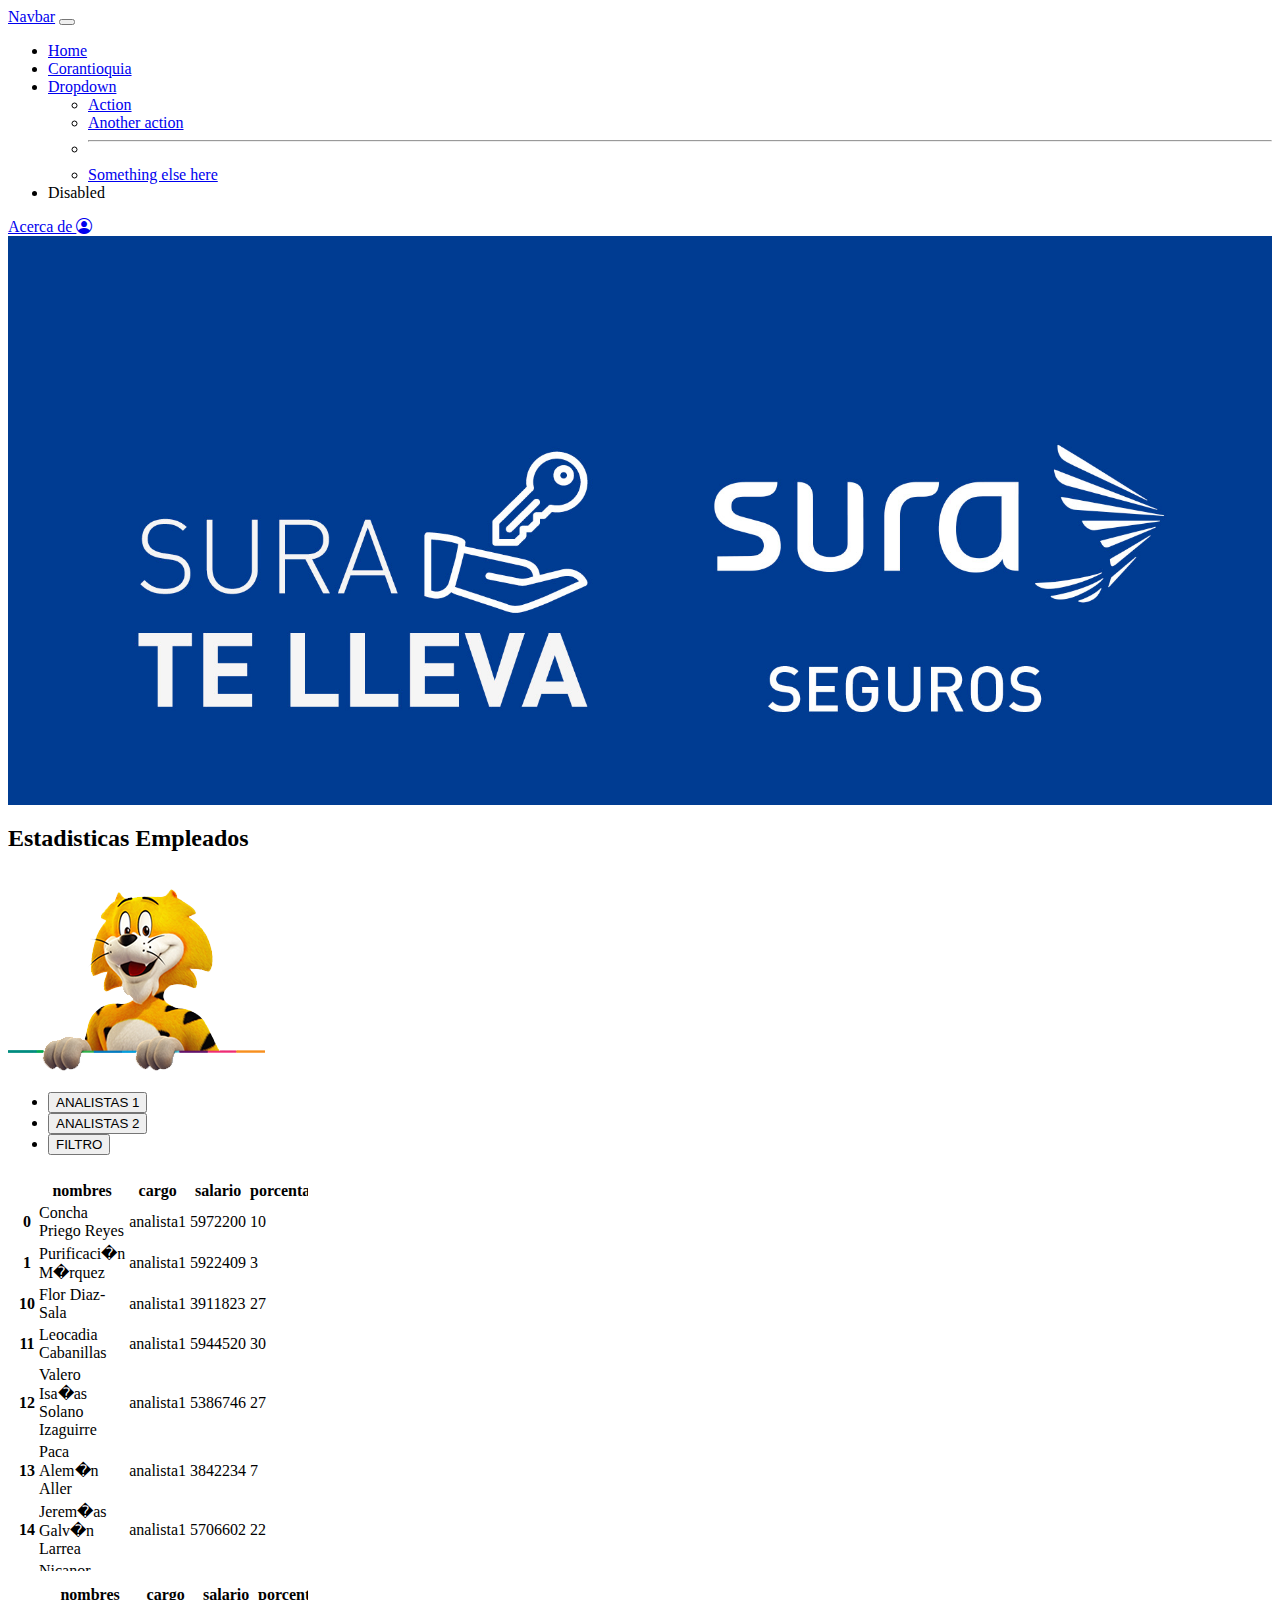
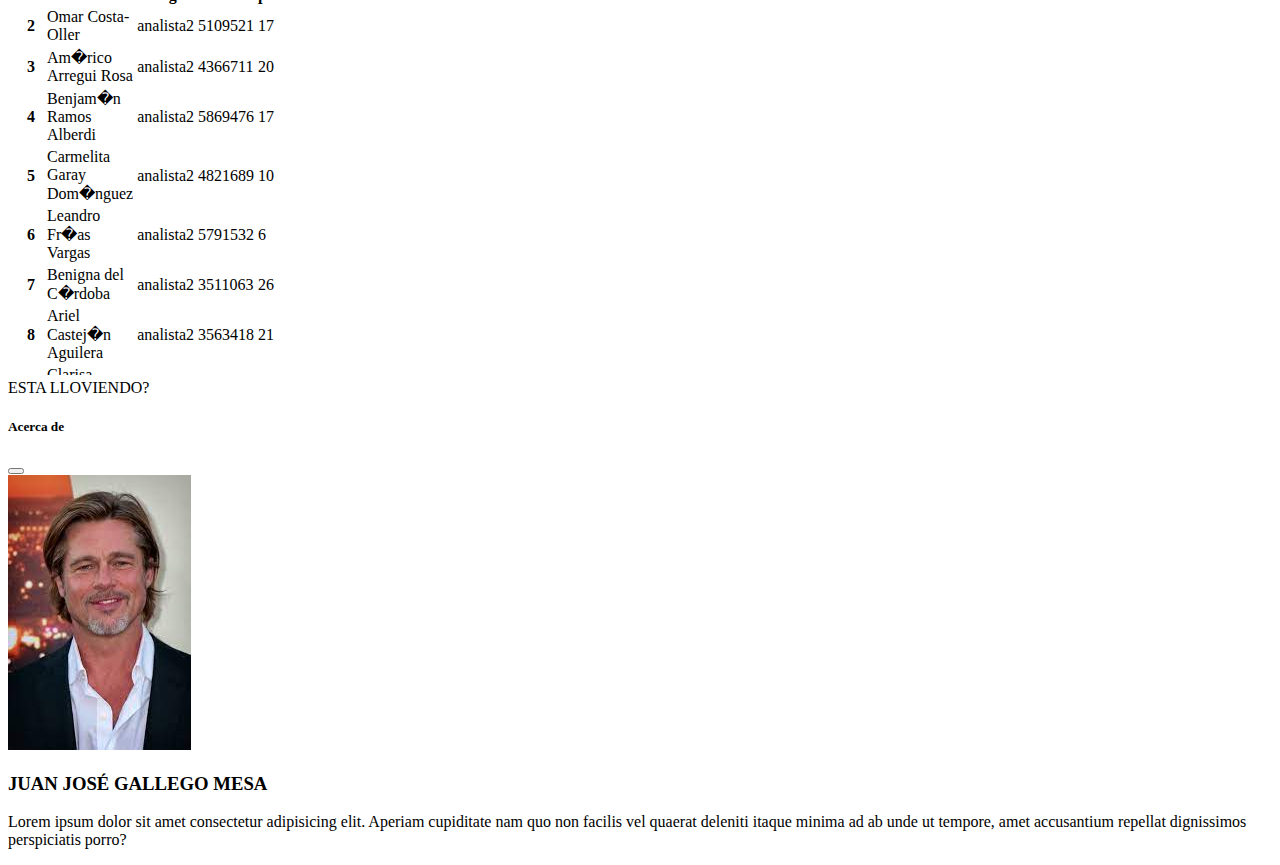
<file: index.html>
<!DOCTYPE html>
<html lang="en">
<head>
    <meta charset="UTF-8">
    <meta http-equiv="X-UA-Compatible" content="IE=edge">
    <meta name="viewport" content="width=device-width, initial-scale=1.0">
    <title>Document</title>
    <!-- CSS only -->
    <link href="https://cdn.jsdelivr.net/npm/bootstrap@5.2.1/dist/css/bootstrap.min.css" rel="stylesheet" integrity="sha384-iYQeCzEYFbKjA/T2uDLTpkwGzCiq6soy8tYaI1GyVh/UjpbCx/TYkiZhlZB6+fzT" crossorigin="anonymous">
    <link
    rel="stylesheet"
    href="https://cdnjs.cloudflare.com/ajax/libs/animate.css/4.1.1/animate.min.css"/>
    <link rel="stylesheet" href="./estilos.css">
    <link rel="stylesheet" href="https://cdn.jsdelivr.net/npm/bootstrap-icons@1.9.1/font/bootstrap-icons.css">
</head>
<body>
    
    <header>
        <nav class="navbar navbar-expand-lg bg-dark navbar-dark animate__animated animate__backInLeft">
            <div class="container-fluid">
              <a class="navbar-brand" href="#">Navbar</a>
              <button class="navbar-toggler" type="button" data-bs-toggle="collapse" data-bs-target="#navbarSupportedContent" aria-controls="navbarSupportedContent" aria-expanded="false" aria-label="Toggle navigation">
                <span class="navbar-toggler-icon"></span>
              </button>
              <div class="collapse navbar-collapse" id="navbarSupportedContent">
                <ul class="navbar-nav me-auto mb-2 mb-lg-0">
                  <li class="nav-item">
                    <a class="nav-link active" aria-current="page" href="#">Home</a>
                  </li>
                  <li class="nav-item">
                    <a class="nav-link" href="./corantioquia.html">Corantioquia</a>
                  </li>
                  <li class="nav-item dropdown">
                    <a class="nav-link dropdown-toggle" href="#" role="button" data-bs-toggle="dropdown" aria-expanded="false">
                      Dropdown
                    </a>
                    <ul class="dropdown-menu">
                      <li><a class="dropdown-item" href="#">Action</a></li>
                      <li><a class="dropdown-item" href="#">Another action</a></li>
                      <li><hr class="dropdown-divider"></li>
                      <li><a class="dropdown-item" href="#">Something else here</a></li>
                    </ul>
                  </li>
                  <li class="nav-item">
                    <a class="nav-link disabled">Disabled</a>
                  </li>
                </ul>
                <a class="btn btn-primary" data-bs-toggle="offcanvas" href="#offcanvasExample" role="button" aria-controls="offcanvasExample">
                    Acerca de
                    <i class="bi bi-person-circle"></i>
                  </a>
              </div>
            </div>
          </nav>
    </header>
    <main>
        <section class="fondo">

        </section>
        <section>
            <div class="container">
                <div class="row">
                    <div class="col-12 col-md-4 text-center">
                        <h2>Estadisticas Empleados</h2>
                        <img src="./img/tigre.png" alt="" class="img-fluid w-100">
                    </div>
                    <div class="col-12 col-md-8">
                        <ul class="nav nav-tabs" id="myTab" role="tablist">
                            <li class="nav-item" role="presentation">
                              <button class="nav-link active" id="home-tab" data-bs-toggle="tab" data-bs-target="#home-tab-pane" type="button" role="tab" aria-controls="home-tab-pane" aria-selected="true">ANALISTAS 1</button>
                            </li>
                            <li class="nav-item" role="presentation">
                              <button class="nav-link" id="profile-tab" data-bs-toggle="tab" data-bs-target="#profile-tab-pane" type="button" role="tab" aria-controls="profile-tab-pane" aria-selected="false">ANALISTAS 2</button>
                            </li>
                            <li class="nav-item" role="presentation">
                              <button class="nav-link" id="contact-tab" data-bs-toggle="tab" data-bs-target="#contact-tab-pane" type="button" role="tab" aria-controls="contact-tab-pane" aria-selected="false">FILTRO</button>
                            </li>
                            
                        </ul>
                        <div class="tab-content" id="myTabContent">
                            <div class="tab-pane fade show active" id="home-tab-pane" role="tabpanel" aria-labelledby="home-tab" tabindex="0">
                              <iframe src="./datosanalistas1.html" frameborder="0" class="w-100 mt-5" height="400"></iframe>
                            </div>
                            <div class="tab-pane fade" id="profile-tab-pane" role="tabpanel" aria-labelledby="profile-tab" tabindex="0">
                              <iframe src="./datosanalistas2.html" frameborder="0" class="w-100 mt-5" height="400"></iframe>
                            </div>
                            <div class="tab-pane fade" id="contact-tab-pane" role="tabpanel" aria-labelledby="contact-tab" tabindex="0">ESTA LLOVIENDO?</div>
                            
                          </div>
                    </div>
                </div>
            </div>
        </section>
        <section>
            <div class="offcanvas offcanvas-start" tabindex="-1" id="offcanvasExample" aria-labelledby="offcanvasExampleLabel">
                <div class="offcanvas-header">
                  <h5 class="offcanvas-title" id="offcanvasExampleLabel">Acerca de</h5>
                  <button type="button" class="btn-close" data-bs-dismiss="offcanvas" aria-label="Close"></button>
                </div>
                <div class="offcanvas-body">
                    
                    <div class="container">
                        <div class="row justify-content-center">
                            <div class="col-6">
                                <img src="./img/perfil.jpg" alt="foto" class="mx-auto">
                                <h3>JUAN JOSÉ GALLEGO MESA</h3>
                                <p>Lorem ipsum dolor sit amet consectetur adipisicing elit. Aperiam cupiditate nam quo non facilis vel quaerat deleniti itaque minima ad ab unde ut tempore, amet accusantium repellat dignissimos perspiciatis porro?</p>
                            </div>
                        </div>
                    </div>
                  
                </div>
              </div>
        </section>
    </main>
    

    <!-- JavaScript Bundle with Popper -->
    <script src="https://cdn.jsdelivr.net/npm/bootstrap@5.2.1/dist/js/bootstrap.bundle.min.js" integrity="sha384-u1OknCvxWvY5kfmNBILK2hRnQC3Pr17a+RTT6rIHI7NnikvbZlHgTPOOmMi466C8" crossorigin="anonymous"></script>  
</body>
</html>
</file>
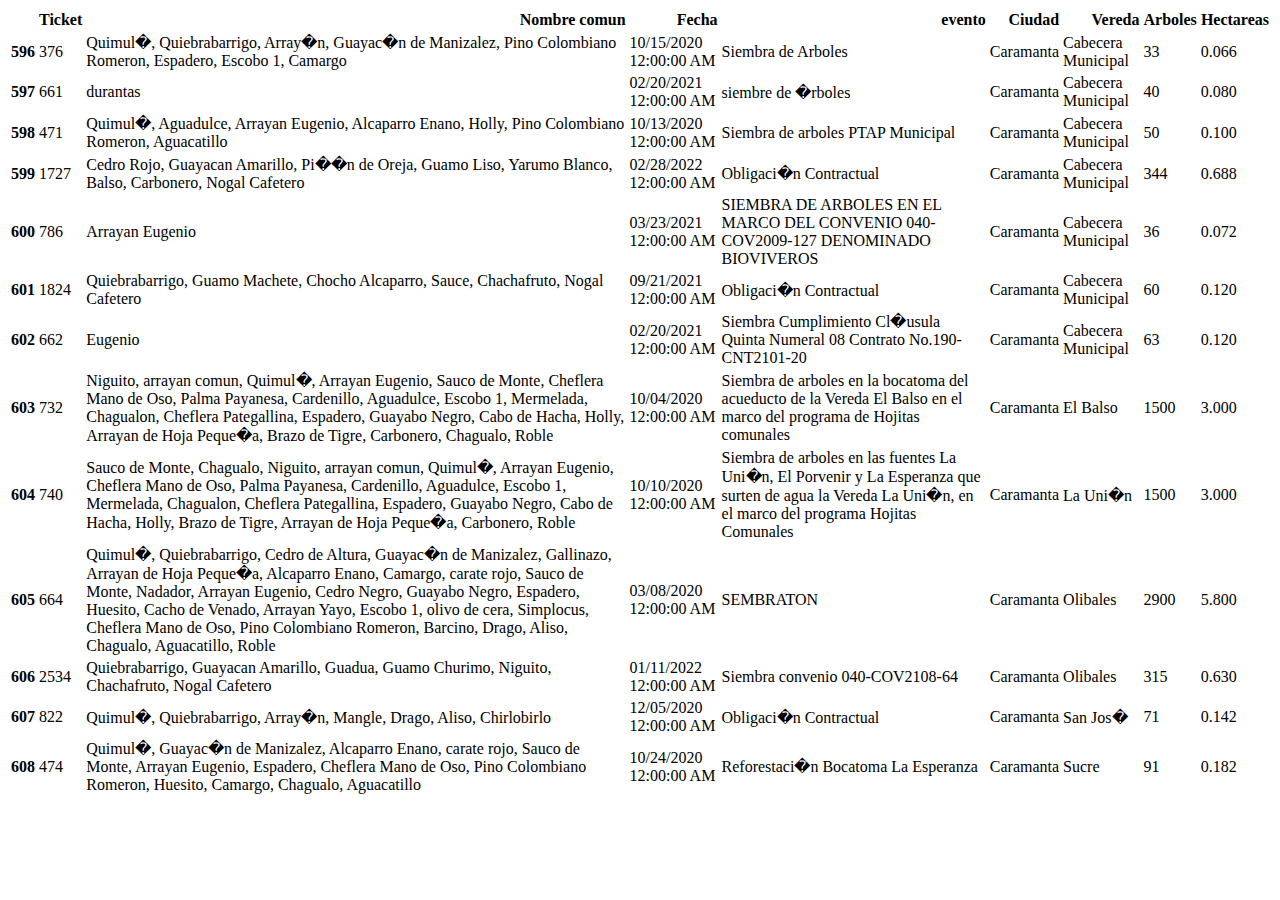
<file: Caramanta.html>
<!DOCTYPE html>
<html lang="en">
<head>
  <meta charset="UTF-8">
  <meta http-equiv="X-UA-Compatible" content="IE=edge">
  <meta name="viewport" content="width=device-width, initial-scale=1.0">
  <title>Document</title>
  <link href="https://cdn.jsdelivr.net/npm/bootstrap@5.2.1/dist/css/bootstrap.min.css" rel="stylesheet" integrity="sha384-iYQeCzEYFbKjA/T2uDLTpkwGzCiq6soy8tYaI1GyVh/UjpbCx/TYkiZhlZB6+fzT" crossorigin="anonymous">
</head>
<body>
  <table class="table table-striped">
    <thead>
      <tr style="text-align: right;">
        <th></th>
        <th>Ticket</th>
        <th>Nombre comun</th>
        <th>Fecha</th>
        <th>evento</th>
        <th>Ciudad</th>
        <th>Vereda</th>
        <th>Arboles</th>
        <th>Hectareas</th>
      </tr>
    </thead>
    <tbody>
      <tr>
        <th>596</th>
        <td>376</td>
        <td>Quimul�, Quiebrabarrigo, Array�n, Guayac�n de Manizalez, Pino Colombiano Romeron, Espadero, Escobo 1, Camargo</td>
        <td>10/15/2020 12:00:00 AM</td>
        <td>Siembra de Arboles</td>
        <td>Caramanta</td>
        <td>Cabecera Municipal</td>
        <td>33</td>
        <td>0.066</td>
      </tr>
      <tr>
        <th>597</th>
        <td>661</td>
        <td>durantas</td>
        <td>02/20/2021 12:00:00 AM</td>
        <td>siembre de �rboles</td>
        <td>Caramanta</td>
        <td>Cabecera Municipal</td>
        <td>40</td>
        <td>0.080</td>
      </tr>
      <tr>
        <th>598</th>
        <td>471</td>
        <td>Quimul�, Aguadulce, Arrayan Eugenio, Alcaparro Enano, Holly, Pino Colombiano Romeron, Aguacatillo</td>
        <td>10/13/2020 12:00:00 AM</td>
        <td>Siembra de arboles PTAP Municipal</td>
        <td>Caramanta</td>
        <td>Cabecera Municipal</td>
        <td>50</td>
        <td>0.100</td>
      </tr>
      <tr>
        <th>599</th>
        <td>1727</td>
        <td>Cedro Rojo, Guayacan Amarillo, Pi��n de Oreja, Guamo Liso, Yarumo Blanco, Balso, Carbonero, Nogal Cafetero</td>
        <td>02/28/2022 12:00:00 AM</td>
        <td>Obligaci�n Contractual</td>
        <td>Caramanta</td>
        <td>Cabecera Municipal</td>
        <td>344</td>
        <td>0.688</td>
      </tr>
      <tr>
        <th>600</th>
        <td>786</td>
        <td>Arrayan Eugenio</td>
        <td>03/23/2021 12:00:00 AM</td>
        <td>SIEMBRA DE ARBOLES EN EL MARCO DEL CONVENIO 040-COV2009-127 DENOMINADO BIOVIVEROS</td>
        <td>Caramanta</td>
        <td>Cabecera Municipal</td>
        <td>36</td>
        <td>0.072</td>
      </tr>
      <tr>
        <th>601</th>
        <td>1824</td>
        <td>Quiebrabarrigo, Guamo Machete, Chocho Alcaparro, Sauce, Chachafruto, Nogal Cafetero</td>
        <td>09/21/2021 12:00:00 AM</td>
        <td>Obligaci�n Contractual</td>
        <td>Caramanta</td>
        <td>Cabecera Municipal</td>
        <td>60</td>
        <td>0.120</td>
      </tr>
      <tr>
        <th>602</th>
        <td>662</td>
        <td>Eugenio</td>
        <td>02/20/2021 12:00:00 AM</td>
        <td>Siembra Cumplimiento Cl�usula Quinta Numeral 08 Contrato No.190-CNT2101-20</td>
        <td>Caramanta</td>
        <td>Cabecera Municipal</td>
        <td>63</td>
        <td>0.120</td>
      </tr>
      <tr>
        <th>603</th>
        <td>732</td>
        <td>Niguito, arrayan comun, Quimul�, Arrayan Eugenio, Sauco de Monte, Cheflera Mano de Oso, Palma Payanesa, Cardenillo, Aguadulce, Escobo 1, Mermelada, Chagualon, Cheflera Pategallina, Espadero, Guayabo Negro, Cabo de Hacha, Holly, Arrayan de Hoja Peque�a, Brazo de Tigre, Carbonero, Chagualo, Roble</td>
        <td>10/04/2020 12:00:00 AM</td>
        <td>Siembra de arboles en la bocatoma del acueducto de la Vereda El Balso en el marco del programa de Hojitas comunales</td>
        <td>Caramanta</td>
        <td>El Balso</td>
        <td>1500</td>
        <td>3.000</td>
      </tr>
      <tr>
        <th>604</th>
        <td>740</td>
        <td>Sauco de Monte, Chagualo, Niguito, arrayan comun, Quimul�, Arrayan Eugenio, Cheflera Mano de Oso, Palma Payanesa, Cardenillo, Aguadulce, Escobo 1, Mermelada, Chagualon, Cheflera Pategallina, Espadero, Guayabo Negro, Cabo de Hacha, Holly, Brazo de Tigre, Arrayan de Hoja Peque�a, Carbonero, Roble</td>
        <td>10/10/2020 12:00:00 AM</td>
        <td>Siembra de arboles en las fuentes La Uni�n, El Porvenir y La Esperanza que surten de agua la Vereda La Uni�n, en el marco del programa Hojitas Comunales</td>
        <td>Caramanta</td>
        <td>La Uni�n</td>
        <td>1500</td>
        <td>3.000</td>
      </tr>
      <tr>
        <th>605</th>
        <td>664</td>
        <td>Quimul�, Quiebrabarrigo, Cedro de Altura, Guayac�n de Manizalez, Gallinazo, Arrayan de Hoja Peque�a, Alcaparro Enano, Camargo, carate rojo, Sauco de Monte, Nadador, Arrayan Eugenio, Cedro Negro, Guayabo Negro, Espadero, Huesito, Cacho de Venado, Arrayan Yayo, Escobo 1, olivo de cera, Simplocus, Cheflera Mano de Oso, Pino Colombiano Romeron, Barcino, Drago, Aliso, Chagualo, Aguacatillo, Roble</td>
        <td>03/08/2020 12:00:00 AM</td>
        <td>SEMBRATON</td>
        <td>Caramanta</td>
        <td>Olibales</td>
        <td>2900</td>
        <td>5.800</td>
      </tr>
      <tr>
        <th>606</th>
        <td>2534</td>
        <td>Quiebrabarrigo, Guayacan Amarillo, Guadua, Guamo Churimo, Niguito, Chachafruto, Nogal Cafetero</td>
        <td>01/11/2022 12:00:00 AM</td>
        <td>Siembra convenio 040-COV2108-64</td>
        <td>Caramanta</td>
        <td>Olibales</td>
        <td>315</td>
        <td>0.630</td>
      </tr>
      <tr>
        <th>607</th>
        <td>822</td>
        <td>Quimul�, Quiebrabarrigo, Array�n, Mangle, Drago, Aliso, Chirlobirlo</td>
        <td>12/05/2020 12:00:00 AM</td>
        <td>Obligaci�n Contractual</td>
        <td>Caramanta</td>
        <td>San Jos�</td>
        <td>71</td>
        <td>0.142</td>
      </tr>
      <tr>
        <th>608</th>
        <td>474</td>
        <td>Quimul�, Guayac�n de Manizalez, Alcaparro Enano, carate rojo, Sauco de Monte, Arrayan Eugenio, Espadero, Cheflera Mano de Oso, Pino Colombiano Romeron, Huesito, Camargo, Chagualo, Aguacatillo</td>
        <td>10/24/2020 12:00:00 AM</td>
        <td>Reforestaci�n Bocatoma La Esperanza</td>
        <td>Caramanta</td>
        <td>Sucre</td>
        <td>91</td>
        <td>0.182</td>
      </tr>
    </tbody>
  </table>
  <script src="https://cdn.jsdelivr.net/npm/bootstrap@5.2.1/dist/js/bootstrap.bundle.min.js" integrity="sha384-u1OknCvxWvY5kfmNBILK2hRnQC3Pr17a+RTT6rIHI7NnikvbZlHgTPOOmMi466C8" crossorigin="anonymous"></script>
</body>
</html>
</file>
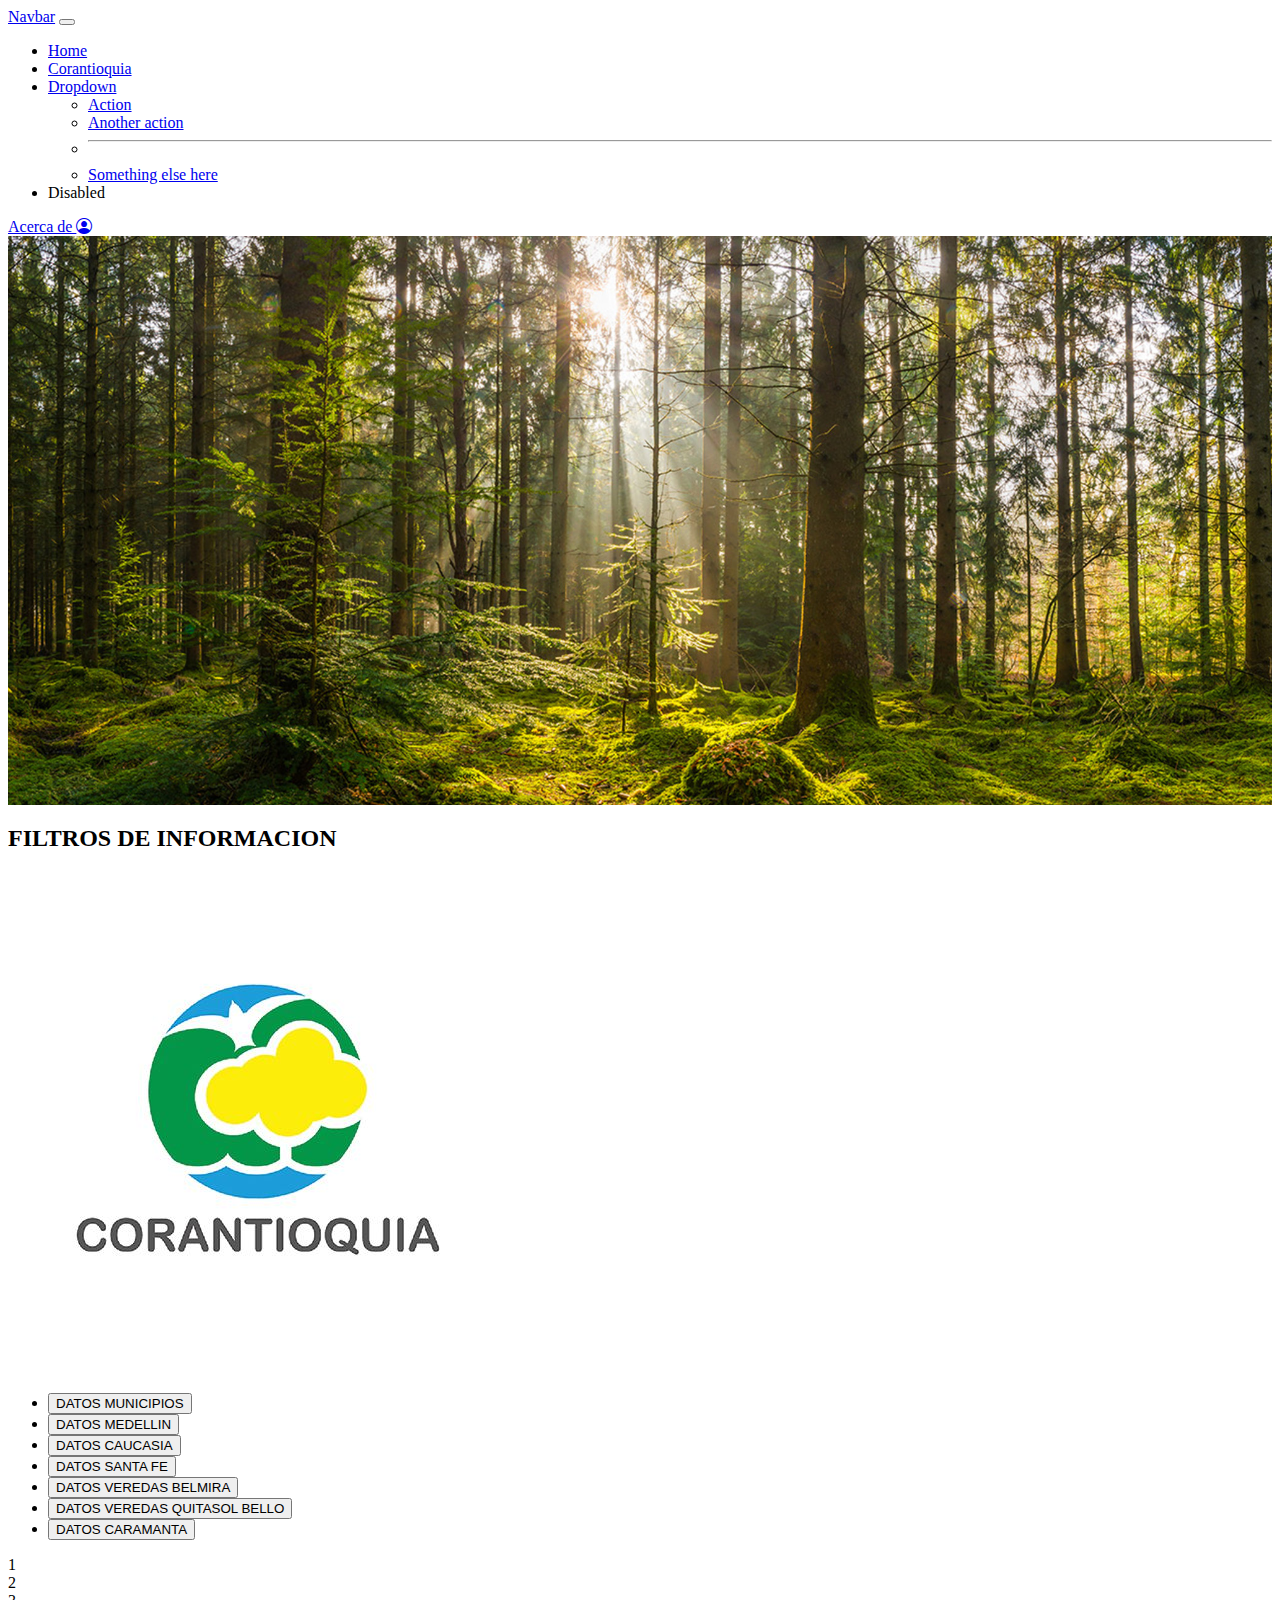
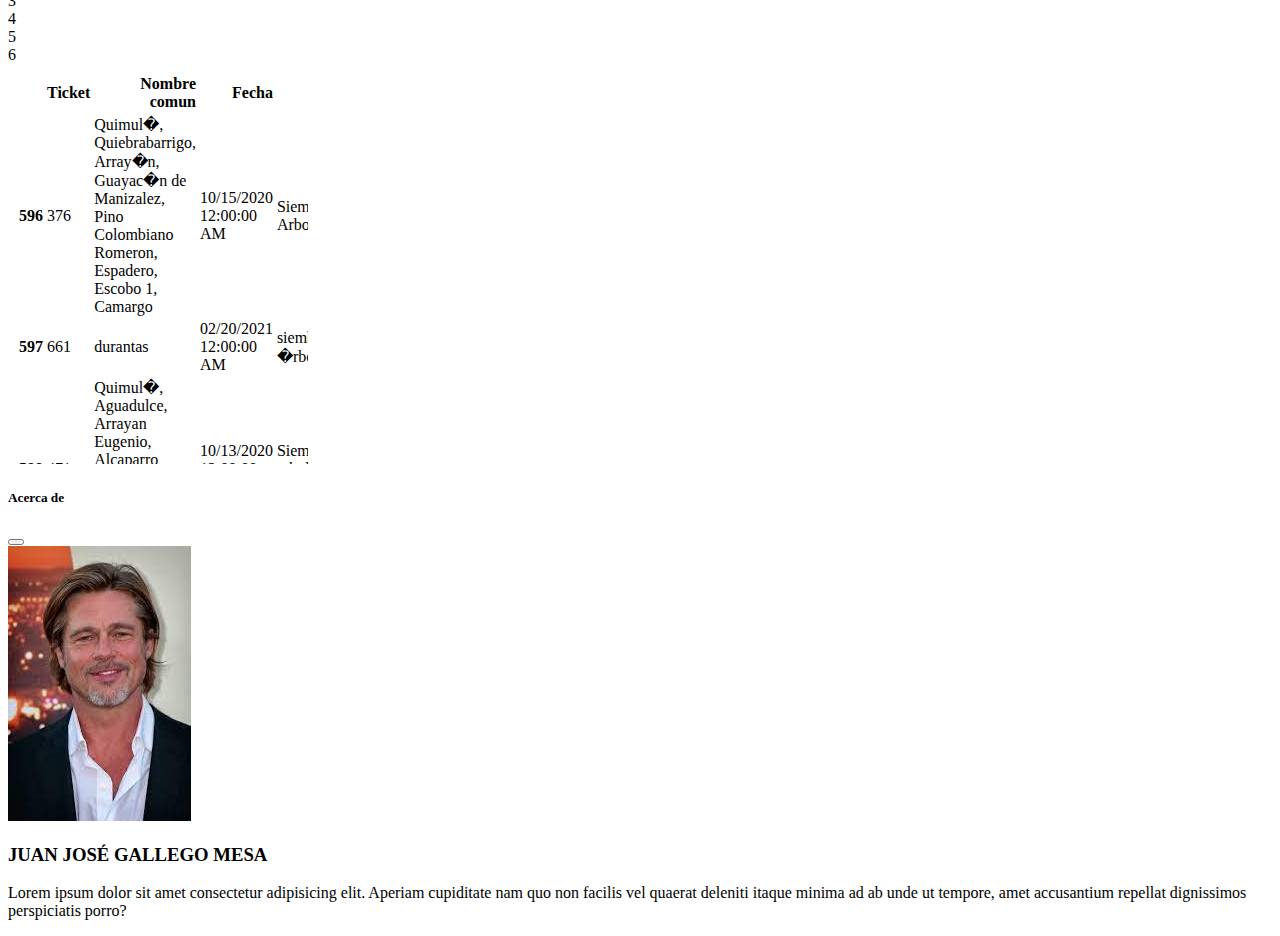
<file: corantioquia.html>
<!DOCTYPE html>
<html lang="en">
<head>
    <meta charset="UTF-8">
    <meta http-equiv="X-UA-Compatible" content="IE=edge">
    <meta name="viewport" content="width=device-width, initial-scale=1.0">
    <title>Document</title>
    <!-- CSS only -->
    <link href="https://cdn.jsdelivr.net/npm/bootstrap@5.2.1/dist/css/bootstrap.min.css" rel="stylesheet" integrity="sha384-iYQeCzEYFbKjA/T2uDLTpkwGzCiq6soy8tYaI1GyVh/UjpbCx/TYkiZhlZB6+fzT" crossorigin="anonymous">
    <link
    rel="stylesheet"
    href="https://cdnjs.cloudflare.com/ajax/libs/animate.css/4.1.1/animate.min.css"/>
    <link rel="stylesheet" href="./estilos.css">
    <link rel="stylesheet" href="https://cdn.jsdelivr.net/npm/bootstrap-icons@1.9.1/font/bootstrap-icons.css">
</head>
<body>
    
    <header>
        <nav class="navbar navbar-expand-lg bg-dark navbar-dark animate__animated animate__backInLeft">
            <div class="container-fluid">
              <a class="navbar-brand" href="#">Navbar</a>
              <button class="navbar-toggler" type="button" data-bs-toggle="collapse" data-bs-target="#navbarSupportedContent" aria-controls="navbarSupportedContent" aria-expanded="false" aria-label="Toggle navigation">
                <span class="navbar-toggler-icon"></span>
              </button>
              <div class="collapse navbar-collapse" id="navbarSupportedContent">
                <ul class="navbar-nav me-auto mb-2 mb-lg-0">
                  <li class="nav-item">
                    <a class="nav-link active" aria-current="page" href="#">Home</a>
                  </li>
                  <li class="nav-item">
                    <a class="nav-link" href="./corantioquia.html">Corantioquia</a>
                  </li>
                  <li class="nav-item dropdown">
                    <a class="nav-link dropdown-toggle" href="#" role="button" data-bs-toggle="dropdown" aria-expanded="false">
                      Dropdown
                    </a>
                    <ul class="dropdown-menu">
                      <li><a class="dropdown-item" href="#">Action</a></li>
                      <li><a class="dropdown-item" href="#">Another action</a></li>
                      <li><hr class="dropdown-divider"></li>
                      <li><a class="dropdown-item" href="#">Something else here</a></li>
                    </ul>
                  </li>
                  <li class="nav-item">
                    <a class="nav-link disabled">Disabled</a>
                  </li>
                </ul>
                <a class="btn btn-primary" data-bs-toggle="offcanvas" href="#offcanvasExample" role="button" aria-controls="offcanvasExample">
                    Acerca de
                    <i class="bi bi-person-circle"></i>
                  </a>
              </div>
            </div>
          </nav>
    </header>
    <main>
        <section class="corantioquia">

        </section>
        <section>
            <div class="container">
                <div class="row">
                    <div class="col-12 col-md-4 text-center">
                        <h2>FILTROS DE INFORMACION</h2>
                        <img src="./img/logocor.jpg" alt="" class="img-fluid w-100">
                    </div>
                    <div class="col-12 col-md-8">
                        <ul class="nav nav-tabs" id="myTab" role="tablist">
                            <li class="nav-item" role="presentation">
                              <button class="nav-link active" id="home-tab" data-bs-toggle="tab" data-bs-target="#municipios-tab-pane" type="button" role="tab" >DATOS MUNICIPIOS</button>
                            </li>
                            <li class="nav-item" role="presentation">
                              <button class="nav-link" id="profile-tab" data-bs-toggle="tab" data-bs-target="#medellin-tab-pane" type="button" role="tab">DATOS MEDELLIN</button>
                            </li>
                            <li class="nav-item" role="presentation">
                              <button class="nav-link" id="contact-tab" data-bs-toggle="tab" data-bs-target="#caucasia-tab-pane" type="button" role="tab">DATOS CAUCASIA</button>
                            </li>
                            <li class="nav-item" role="presentation">
                                <button class="nav-link" id="contact-tab" data-bs-toggle="tab" data-bs-target="#santa-tab-pane" type="button" role="tab" aria-controls="contact-tab-pane" aria-selected="false">DATOS SANTA FE</button>
                              </li>
                            <li class="nav-item" role="presentation">
                                <button class="nav-link" id="contact-tab" data-bs-toggle="tab" data-bs-target="#belmira-tab-pane" type="button" role="tab" aria-controls="contact-tab-pane" aria-selected="false">DATOS VEREDAS BELMIRA</button>
                              </li>
                              <li class="nav-item" role="presentation">
                                <button class="nav-link" id="contact-tab" data-bs-toggle="tab" data-bs-target="#quitasol-tab-pane" type="button" role="tab" aria-controls="contact-tab-pane" aria-selected="false">DATOS VEREDAS QUITASOL BELLO</button>
                              </li>
                              <li class="nav-item" role="presentation">
                                <button class="nav-link" id="contact-tab" data-bs-toggle="tab" data-bs-target="#caramanta-tab-pane" type="button" role="tab" aria-controls="contact-tab-pane" aria-selected="false">DATOS CARAMANTA</button>
                              </li>
                            
                        </ul>
                        <div class="tab-content" id="myTabContent">
                            <div class="tab-pane fade" id="municipios-tab-pane" role="tabpanel" aria-labelledby="contact-tab" tabindex="0">1</div>
                            <div class="tab-pane fade" id="medellin-tab-pane" role="tabpanel" aria-labelledby="contact-tab" tabindex="0">2</div>
                            <div class="tab-pane fade" id="caucasia-tab-pane" role="tabpanel" aria-labelledby="contact-tab" tabindex="0">3</div>
                            <div class="tab-pane fade" id="santa-tab-pane" role="tabpanel" aria-labelledby="contact-tab" tabindex="0">4</div>
                            <div class="tab-pane fade" id="belmira-tab-pane" role="tabpanel" aria-labelledby="contact-tab" tabindex="0">5</div>
                            <div class="tab-pane fade" id="quitasol-tab-pane" role="tabpanel" aria-labelledby="contact-tab" tabindex="0">6</div>
                            <div class="tab-pane fade" id="caramanta-tab-pane" role="tabpanel" aria-labelledby="contact-tab" tabindex="0">
                              <iframe src="./Caramanta.html" frameborder="0" class="w-100 mt-5" height="400"></iframe>
                            </div>
                            
                          </div>
                    </div>
                </div>
            </div>
        </section>
        <section>
            <div class="offcanvas offcanvas-start" tabindex="-1" id="offcanvasExample" aria-labelledby="offcanvasExampleLabel">
                <div class="offcanvas-header">
                  <h5 class="offcanvas-title" id="offcanvasExampleLabel">Acerca de</h5>
                  <button type="button" class="btn-close" data-bs-dismiss="offcanvas" aria-label="Close"></button>
                </div>
                <div class="offcanvas-body">
                    
                    <div class="container">
                        <div class="row justify-content-center">
                            <div class="col-6">
                                <img src="./img/perfil.jpg" alt="foto" class="mx-auto">
                                <h3>JUAN JOSÉ GALLEGO MESA</h3>
                                <p>Lorem ipsum dolor sit amet consectetur adipisicing elit. Aperiam cupiditate nam quo non facilis vel quaerat deleniti itaque minima ad ab unde ut tempore, amet accusantium repellat dignissimos perspiciatis porro?</p>
                            </div>
                        </div>
                    </div>
                  
                </div>
              </div>
        </section>
    </main>
    

    <!-- JavaScript Bundle with Popper -->
    <script src="https://cdn.jsdelivr.net/npm/bootstrap@5.2.1/dist/js/bootstrap.bundle.min.js" integrity="sha384-u1OknCvxWvY5kfmNBILK2hRnQC3Pr17a+RTT6rIHI7NnikvbZlHgTPOOmMi466C8" crossorigin="anonymous"></script>  
</body>
</html>
</file>
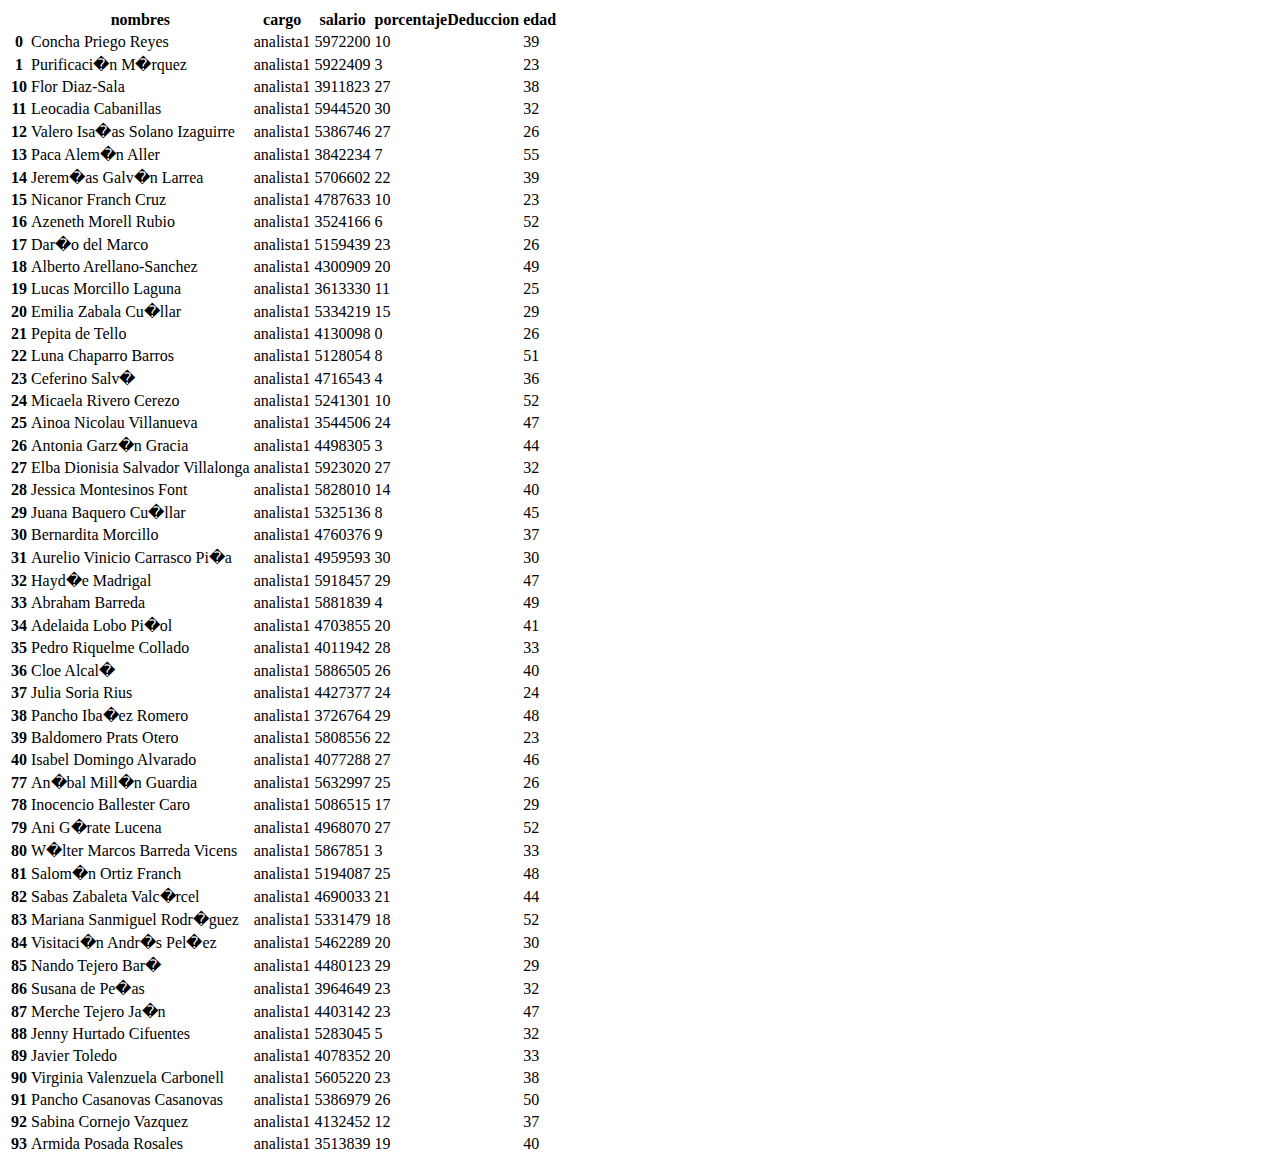
<file: datosanalistas1.html>
<!DOCTYPE html>
<html lang="en">
<head>
  <meta charset="UTF-8">
  <meta http-equiv="X-UA-Compatible" content="IE=edge">
  <meta name="viewport" content="width=device-width, initial-scale=1.0">
  <title>Document</title>
  <!-- CSS only -->
<link href="https://cdn.jsdelivr.net/npm/bootstrap@5.2.1/dist/css/bootstrap.min.css" rel="stylesheet" integrity="sha384-iYQeCzEYFbKjA/T2uDLTpkwGzCiq6soy8tYaI1GyVh/UjpbCx/TYkiZhlZB6+fzT" crossorigin="anonymous">
</head>
<body>
  <table  class="table table-striped">
    <thead>
      <tr>
        <th></th>
        <th>nombres</th>
        <th>cargo</th>
        <th>salario</th>
        <th>porcentajeDeduccion</th>
        <th>edad</th>
      </tr>
    </thead>
    <tbody>
      <tr>
        <th>0</th>
        <td>Concha Priego Reyes</td>
        <td>analista1</td>
        <td>5972200</td>
        <td>10</td>
        <td>39</td>
      </tr>
      <tr>
        <th>1</th>
        <td>Purificaci�n M�rquez</td>
        <td>analista1</td>
        <td>5922409</td>
        <td>3</td>
        <td>23</td>
      </tr>
      <tr>
        <th>10</th>
        <td>Flor Diaz-Sala</td>
        <td>analista1</td>
        <td>3911823</td>
        <td>27</td>
        <td>38</td>
      </tr>
      <tr>
        <th>11</th>
        <td>Leocadia Cabanillas</td>
        <td>analista1</td>
        <td>5944520</td>
        <td>30</td>
        <td>32</td>
      </tr>
      <tr>
        <th>12</th>
        <td>Valero Isa�as Solano Izaguirre</td>
        <td>analista1</td>
        <td>5386746</td>
        <td>27</td>
        <td>26</td>
      </tr>
      <tr>
        <th>13</th>
        <td>Paca Alem�n Aller</td>
        <td>analista1</td>
        <td>3842234</td>
        <td>7</td>
        <td>55</td>
      </tr>
      <tr>
        <th>14</th>
        <td>Jerem�as Galv�n Larrea</td>
        <td>analista1</td>
        <td>5706602</td>
        <td>22</td>
        <td>39</td>
      </tr>
      <tr>
        <th>15</th>
        <td>Nicanor Franch Cruz</td>
        <td>analista1</td>
        <td>4787633</td>
        <td>10</td>
        <td>23</td>
      </tr>
      <tr>
        <th>16</th>
        <td>Azeneth Morell Rubio</td>
        <td>analista1</td>
        <td>3524166</td>
        <td>6</td>
        <td>52</td>
      </tr>
      <tr>
        <th>17</th>
        <td>Dar�o del Marco</td>
        <td>analista1</td>
        <td>5159439</td>
        <td>23</td>
        <td>26</td>
      </tr>
      <tr>
        <th>18</th>
        <td>Alberto Arellano-Sanchez</td>
        <td>analista1</td>
        <td>4300909</td>
        <td>20</td>
        <td>49</td>
      </tr>
      <tr>
        <th>19</th>
        <td>Lucas Morcillo Laguna</td>
        <td>analista1</td>
        <td>3613330</td>
        <td>11</td>
        <td>25</td>
      </tr>
      <tr>
        <th>20</th>
        <td>Emilia Zabala Cu�llar</td>
        <td>analista1</td>
        <td>5334219</td>
        <td>15</td>
        <td>29</td>
      </tr>
      <tr>
        <th>21</th>
        <td>Pepita de Tello</td>
        <td>analista1</td>
        <td>4130098</td>
        <td>0</td>
        <td>26</td>
      </tr>
      <tr>
        <th>22</th>
        <td>Luna Chaparro Barros</td>
        <td>analista1</td>
        <td>5128054</td>
        <td>8</td>
        <td>51</td>
      </tr>
      <tr>
        <th>23</th>
        <td>Ceferino Salv�</td>
        <td>analista1</td>
        <td>4716543</td>
        <td>4</td>
        <td>36</td>
      </tr>
      <tr>
        <th>24</th>
        <td>Micaela Rivero Cerezo</td>
        <td>analista1</td>
        <td>5241301</td>
        <td>10</td>
        <td>52</td>
      </tr>
      <tr>
        <th>25</th>
        <td>Ainoa Nicolau Villanueva</td>
        <td>analista1</td>
        <td>3544506</td>
        <td>24</td>
        <td>47</td>
      </tr>
      <tr>
        <th>26</th>
        <td>Antonia Garz�n Gracia</td>
        <td>analista1</td>
        <td>4498305</td>
        <td>3</td>
        <td>44</td>
      </tr>
      <tr>
        <th>27</th>
        <td>Elba Dionisia Salvador Villalonga</td>
        <td>analista1</td>
        <td>5923020</td>
        <td>27</td>
        <td>32</td>
      </tr>
      <tr>
        <th>28</th>
        <td>Jessica Montesinos Font</td>
        <td>analista1</td>
        <td>5828010</td>
        <td>14</td>
        <td>40</td>
      </tr>
      <tr>
        <th>29</th>
        <td>Juana Baquero Cu�llar</td>
        <td>analista1</td>
        <td>5325136</td>
        <td>8</td>
        <td>45</td>
      </tr>
      <tr>
        <th>30</th>
        <td>Bernardita Morcillo</td>
        <td>analista1</td>
        <td>4760376</td>
        <td>9</td>
        <td>37</td>
      </tr>
      <tr>
        <th>31</th>
        <td>Aurelio Vinicio Carrasco Pi�a</td>
        <td>analista1</td>
        <td>4959593</td>
        <td>30</td>
        <td>30</td>
      </tr>
      <tr>
        <th>32</th>
        <td>Hayd�e Madrigal</td>
        <td>analista1</td>
        <td>5918457</td>
        <td>29</td>
        <td>47</td>
      </tr>
      <tr>
        <th>33</th>
        <td>Abraham Barreda</td>
        <td>analista1</td>
        <td>5881839</td>
        <td>4</td>
        <td>49</td>
      </tr>
      <tr>
        <th>34</th>
        <td>Adelaida Lobo Pi�ol</td>
        <td>analista1</td>
        <td>4703855</td>
        <td>20</td>
        <td>41</td>
      </tr>
      <tr>
        <th>35</th>
        <td>Pedro Riquelme Collado</td>
        <td>analista1</td>
        <td>4011942</td>
        <td>28</td>
        <td>33</td>
      </tr>
      <tr>
        <th>36</th>
        <td>Cloe Alcal�</td>
        <td>analista1</td>
        <td>5886505</td>
        <td>26</td>
        <td>40</td>
      </tr>
      <tr>
        <th>37</th>
        <td>Julia Soria Rius</td>
        <td>analista1</td>
        <td>4427377</td>
        <td>24</td>
        <td>24</td>
      </tr>
      <tr>
        <th>38</th>
        <td>Pancho Iba�ez Romero</td>
        <td>analista1</td>
        <td>3726764</td>
        <td>29</td>
        <td>48</td>
      </tr>
      <tr>
        <th>39</th>
        <td>Baldomero Prats Otero</td>
        <td>analista1</td>
        <td>5808556</td>
        <td>22</td>
        <td>23</td>
      </tr>
      <tr>
        <th>40</th>
        <td>Isabel Domingo Alvarado</td>
        <td>analista1</td>
        <td>4077288</td>
        <td>27</td>
        <td>46</td>
      </tr>
      <tr>
        <th>77</th>
        <td>An�bal Mill�n Guardia</td>
        <td>analista1</td>
        <td>5632997</td>
        <td>25</td>
        <td>26</td>
      </tr>
      <tr>
        <th>78</th>
        <td>Inocencio Ballester Caro</td>
        <td>analista1</td>
        <td>5086515</td>
        <td>17</td>
        <td>29</td>
      </tr>
      <tr>
        <th>79</th>
        <td>Ani G�rate Lucena</td>
        <td>analista1</td>
        <td>4968070</td>
        <td>27</td>
        <td>52</td>
      </tr>
      <tr>
        <th>80</th>
        <td>W�lter Marcos Barreda Vicens</td>
        <td>analista1</td>
        <td>5867851</td>
        <td>3</td>
        <td>33</td>
      </tr>
      <tr>
        <th>81</th>
        <td>Salom�n Ortiz Franch</td>
        <td>analista1</td>
        <td>5194087</td>
        <td>25</td>
        <td>48</td>
      </tr>
      <tr>
        <th>82</th>
        <td>Sabas Zabaleta Valc�rcel</td>
        <td>analista1</td>
        <td>4690033</td>
        <td>21</td>
        <td>44</td>
      </tr>
      <tr>
        <th>83</th>
        <td>Mariana Sanmiguel Rodr�guez</td>
        <td>analista1</td>
        <td>5331479</td>
        <td>18</td>
        <td>52</td>
      </tr>
      <tr>
        <th>84</th>
        <td>Visitaci�n Andr�s Pel�ez</td>
        <td>analista1</td>
        <td>5462289</td>
        <td>20</td>
        <td>30</td>
      </tr>
      <tr>
        <th>85</th>
        <td>Nando Tejero Bar�</td>
        <td>analista1</td>
        <td>4480123</td>
        <td>29</td>
        <td>29</td>
      </tr>
      <tr>
        <th>86</th>
        <td>Susana de Pe�as</td>
        <td>analista1</td>
        <td>3964649</td>
        <td>23</td>
        <td>32</td>
      </tr>
      <tr>
        <th>87</th>
        <td>Merche Tejero Ja�n</td>
        <td>analista1</td>
        <td>4403142</td>
        <td>23</td>
        <td>47</td>
      </tr>
      <tr>
        <th>88</th>
        <td>Jenny Hurtado Cifuentes</td>
        <td>analista1</td>
        <td>5283045</td>
        <td>5</td>
        <td>32</td>
      </tr>
      <tr>
        <th>89</th>
        <td>Javier Toledo</td>
        <td>analista1</td>
        <td>4078352</td>
        <td>20</td>
        <td>33</td>
      </tr>
      <tr>
        <th>90</th>
        <td>Virginia Valenzuela Carbonell</td>
        <td>analista1</td>
        <td>5605220</td>
        <td>23</td>
        <td>38</td>
      </tr>
      <tr>
        <th>91</th>
        <td>Pancho Casanovas Casanovas</td>
        <td>analista1</td>
        <td>5386979</td>
        <td>26</td>
        <td>50</td>
      </tr>
      <tr>
        <th>92</th>
        <td>Sabina Cornejo Vazquez</td>
        <td>analista1</td>
        <td>4132452</td>
        <td>12</td>
        <td>37</td>
      </tr>
      <tr>
        <th>93</th>
        <td>Armida Posada Rosales</td>
        <td>analista1</td>
        <td>3513839</td>
        <td>19</td>
        <td>40</td>
      </tr>
    </tbody>
  </table>
  <!-- JavaScript Bundle with Popper -->
<script src="https://cdn.jsdelivr.net/npm/bootstrap@5.2.1/dist/js/bootstrap.bundle.min.js" integrity="sha384-u1OknCvxWvY5kfmNBILK2hRnQC3Pr17a+RTT6rIHI7NnikvbZlHgTPOOmMi466C8" crossorigin="anonymous"></script>
</body>
</html>
</file>
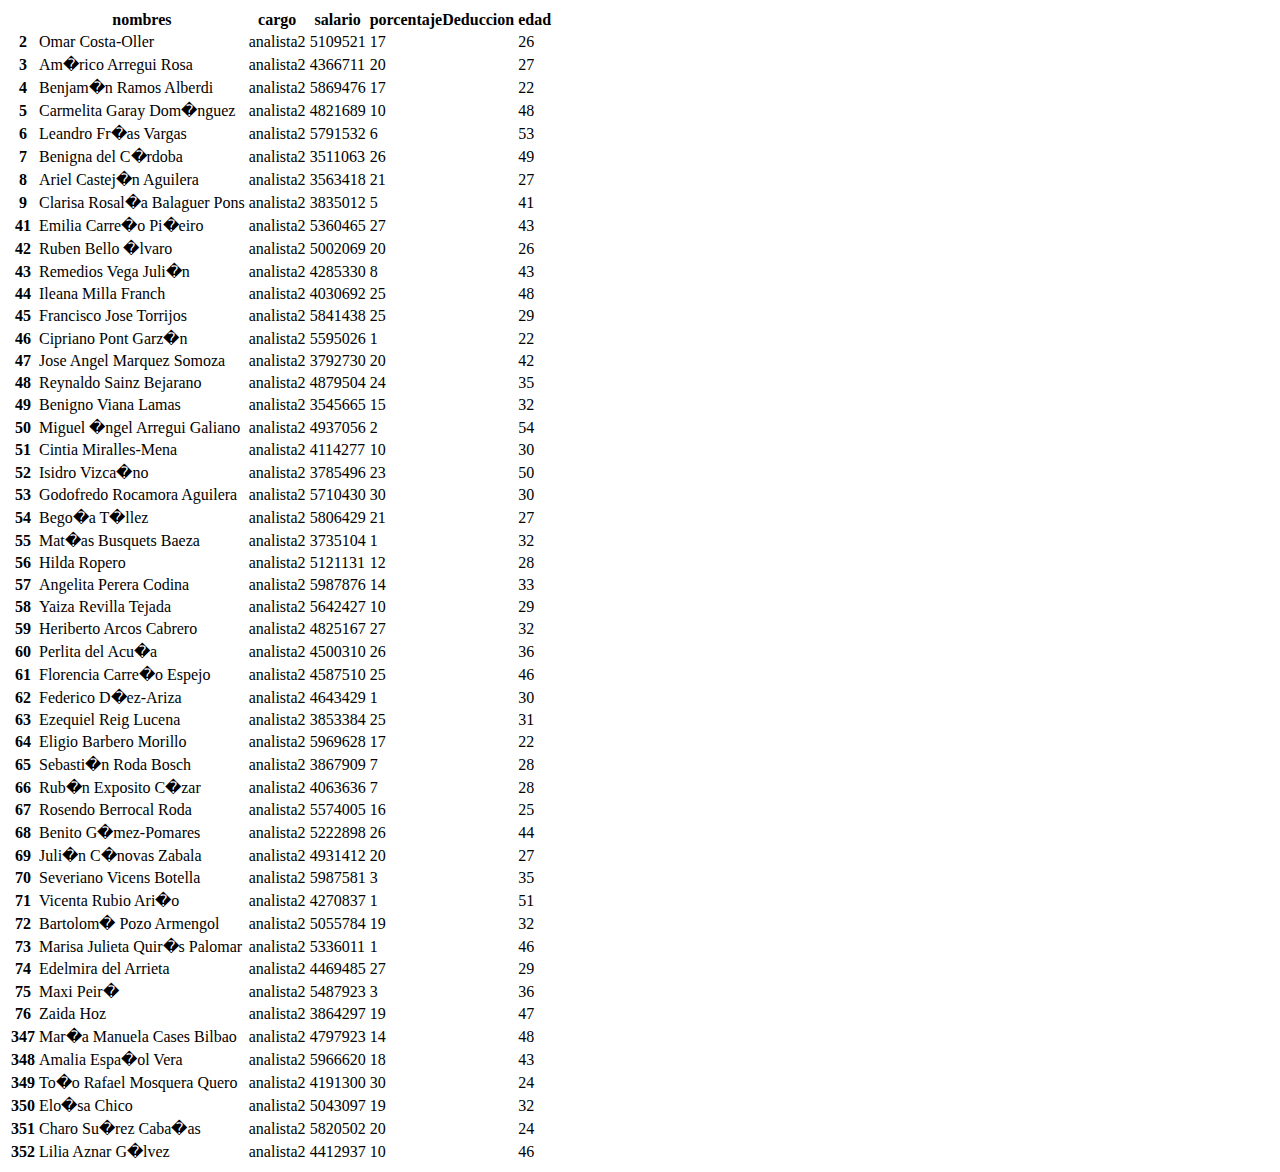
<file: datosanalistas2.html>
<!DOCTYPE html>
<html lang="en">
<head>
  <meta charset="UTF-8">
  <meta http-equiv="X-UA-Compatible" content="IE=edge">
  <meta name="viewport" content="width=device-width, initial-scale=1.0">
  <title>Document</title>
  <!-- CSS only -->
<link href="https://cdn.jsdelivr.net/npm/bootstrap@5.2.1/dist/css/bootstrap.min.css" rel="stylesheet" integrity="sha384-iYQeCzEYFbKjA/T2uDLTpkwGzCiq6soy8tYaI1GyVh/UjpbCx/TYkiZhlZB6+fzT" crossorigin="anonymous">
</head>
<body>
  <table class="table table-striped">
    <thead>
      <tr>
        <th></th>
        <th>nombres</th>
        <th>cargo</th>
        <th>salario</th>
        <th>porcentajeDeduccion</th>
        <th>edad</th>
      </tr>
    </thead>
    <tbody>
      <tr>
        <th>2</th>
        <td>Omar Costa-Oller</td>
        <td>analista2</td>
        <td>5109521</td>
        <td>17</td>
        <td>26</td>
      </tr>
      <tr>
        <th>3</th>
        <td>Am�rico Arregui Rosa</td>
        <td>analista2</td>
        <td>4366711</td>
        <td>20</td>
        <td>27</td>
      </tr>
      <tr>
        <th>4</th>
        <td>Benjam�n Ramos Alberdi</td>
        <td>analista2</td>
        <td>5869476</td>
        <td>17</td>
        <td>22</td>
      </tr>
      <tr>
        <th>5</th>
        <td>Carmelita Garay Dom�nguez</td>
        <td>analista2</td>
        <td>4821689</td>
        <td>10</td>
        <td>48</td>
      </tr>
      <tr>
        <th>6</th>
        <td>Leandro Fr�as Vargas</td>
        <td>analista2</td>
        <td>5791532</td>
        <td>6</td>
        <td>53</td>
      </tr>
      <tr>
        <th>7</th>
        <td>Benigna del C�rdoba</td>
        <td>analista2</td>
        <td>3511063</td>
        <td>26</td>
        <td>49</td>
      </tr>
      <tr>
        <th>8</th>
        <td>Ariel Castej�n Aguilera</td>
        <td>analista2</td>
        <td>3563418</td>
        <td>21</td>
        <td>27</td>
      </tr>
      <tr>
        <th>9</th>
        <td>Clarisa Rosal�a Balaguer Pons</td>
        <td>analista2</td>
        <td>3835012</td>
        <td>5</td>
        <td>41</td>
      </tr>
      <tr>
        <th>41</th>
        <td>Emilia Carre�o Pi�eiro</td>
        <td>analista2</td>
        <td>5360465</td>
        <td>27</td>
        <td>43</td>
      </tr>
      <tr>
        <th>42</th>
        <td>Ruben Bello �lvaro</td>
        <td>analista2</td>
        <td>5002069</td>
        <td>20</td>
        <td>26</td>
      </tr>
      <tr>
        <th>43</th>
        <td>Remedios Vega Juli�n</td>
        <td>analista2</td>
        <td>4285330</td>
        <td>8</td>
        <td>43</td>
      </tr>
      <tr>
        <th>44</th>
        <td>Ileana Milla Franch</td>
        <td>analista2</td>
        <td>4030692</td>
        <td>25</td>
        <td>48</td>
      </tr>
      <tr>
        <th>45</th>
        <td>Francisco Jose Torrijos</td>
        <td>analista2</td>
        <td>5841438</td>
        <td>25</td>
        <td>29</td>
      </tr>
      <tr>
        <th>46</th>
        <td>Cipriano Pont Garz�n</td>
        <td>analista2</td>
        <td>5595026</td>
        <td>1</td>
        <td>22</td>
      </tr>
      <tr>
        <th>47</th>
        <td>Jose Angel Marquez Somoza</td>
        <td>analista2</td>
        <td>3792730</td>
        <td>20</td>
        <td>42</td>
      </tr>
      <tr>
        <th>48</th>
        <td>Reynaldo Sainz Bejarano</td>
        <td>analista2</td>
        <td>4879504</td>
        <td>24</td>
        <td>35</td>
      </tr>
      <tr>
        <th>49</th>
        <td>Benigno Viana Lamas</td>
        <td>analista2</td>
        <td>3545665</td>
        <td>15</td>
        <td>32</td>
      </tr>
      <tr>
        <th>50</th>
        <td>Miguel �ngel Arregui Galiano</td>
        <td>analista2</td>
        <td>4937056</td>
        <td>2</td>
        <td>54</td>
      </tr>
      <tr>
        <th>51</th>
        <td>Cintia Miralles-Mena</td>
        <td>analista2</td>
        <td>4114277</td>
        <td>10</td>
        <td>30</td>
      </tr>
      <tr>
        <th>52</th>
        <td>Isidro Vizca�no</td>
        <td>analista2</td>
        <td>3785496</td>
        <td>23</td>
        <td>50</td>
      </tr>
      <tr>
        <th>53</th>
        <td>Godofredo Rocamora Aguilera</td>
        <td>analista2</td>
        <td>5710430</td>
        <td>30</td>
        <td>30</td>
      </tr>
      <tr>
        <th>54</th>
        <td>Bego�a T�llez</td>
        <td>analista2</td>
        <td>5806429</td>
        <td>21</td>
        <td>27</td>
      </tr>
      <tr>
        <th>55</th>
        <td>Mat�as Busquets Baeza</td>
        <td>analista2</td>
        <td>3735104</td>
        <td>1</td>
        <td>32</td>
      </tr>
      <tr>
        <th>56</th>
        <td>Hilda Ropero</td>
        <td>analista2</td>
        <td>5121131</td>
        <td>12</td>
        <td>28</td>
      </tr>
      <tr>
        <th>57</th>
        <td>Angelita Perera Codina</td>
        <td>analista2</td>
        <td>5987876</td>
        <td>14</td>
        <td>33</td>
      </tr>
      <tr>
        <th>58</th>
        <td>Yaiza Revilla Tejada</td>
        <td>analista2</td>
        <td>5642427</td>
        <td>10</td>
        <td>29</td>
      </tr>
      <tr>
        <th>59</th>
        <td>Heriberto Arcos Cabrero</td>
        <td>analista2</td>
        <td>4825167</td>
        <td>27</td>
        <td>32</td>
      </tr>
      <tr>
        <th>60</th>
        <td>Perlita del Acu�a</td>
        <td>analista2</td>
        <td>4500310</td>
        <td>26</td>
        <td>36</td>
      </tr>
      <tr>
        <th>61</th>
        <td>Florencia Carre�o Espejo</td>
        <td>analista2</td>
        <td>4587510</td>
        <td>25</td>
        <td>46</td>
      </tr>
      <tr>
        <th>62</th>
        <td>Federico D�ez-Ariza</td>
        <td>analista2</td>
        <td>4643429</td>
        <td>1</td>
        <td>30</td>
      </tr>
      <tr>
        <th>63</th>
        <td>Ezequiel Reig Lucena</td>
        <td>analista2</td>
        <td>3853384</td>
        <td>25</td>
        <td>31</td>
      </tr>
      <tr>
        <th>64</th>
        <td>Eligio Barbero Morillo</td>
        <td>analista2</td>
        <td>5969628</td>
        <td>17</td>
        <td>22</td>
      </tr>
      <tr>
        <th>65</th>
        <td>Sebasti�n Roda Bosch</td>
        <td>analista2</td>
        <td>3867909</td>
        <td>7</td>
        <td>28</td>
      </tr>
      <tr>
        <th>66</th>
        <td>Rub�n Exposito C�zar</td>
        <td>analista2</td>
        <td>4063636</td>
        <td>7</td>
        <td>28</td>
      </tr>
      <tr>
        <th>67</th>
        <td>Rosendo Berrocal Roda</td>
        <td>analista2</td>
        <td>5574005</td>
        <td>16</td>
        <td>25</td>
      </tr>
      <tr>
        <th>68</th>
        <td>Benito G�mez-Pomares</td>
        <td>analista2</td>
        <td>5222898</td>
        <td>26</td>
        <td>44</td>
      </tr>
      <tr>
        <th>69</th>
        <td>Juli�n C�novas Zabala</td>
        <td>analista2</td>
        <td>4931412</td>
        <td>20</td>
        <td>27</td>
      </tr>
      <tr>
        <th>70</th>
        <td>Severiano Vicens Botella</td>
        <td>analista2</td>
        <td>5987581</td>
        <td>3</td>
        <td>35</td>
      </tr>
      <tr>
        <th>71</th>
        <td>Vicenta Rubio Ari�o</td>
        <td>analista2</td>
        <td>4270837</td>
        <td>1</td>
        <td>51</td>
      </tr>
      <tr>
        <th>72</th>
        <td>Bartolom� Pozo Armengol</td>
        <td>analista2</td>
        <td>5055784</td>
        <td>19</td>
        <td>32</td>
      </tr>
      <tr>
        <th>73</th>
        <td>Marisa Julieta Quir�s Palomar</td>
        <td>analista2</td>
        <td>5336011</td>
        <td>1</td>
        <td>46</td>
      </tr>
      <tr>
        <th>74</th>
        <td>Edelmira del Arrieta</td>
        <td>analista2</td>
        <td>4469485</td>
        <td>27</td>
        <td>29</td>
      </tr>
      <tr>
        <th>75</th>
        <td>Maxi Peir�</td>
        <td>analista2</td>
        <td>5487923</td>
        <td>3</td>
        <td>36</td>
      </tr>
      <tr>
        <th>76</th>
        <td>Zaida Hoz</td>
        <td>analista2</td>
        <td>3864297</td>
        <td>19</td>
        <td>47</td>
      </tr>
      <tr>
        <th>347</th>
        <td>Mar�a Manuela Cases Bilbao</td>
        <td>analista2</td>
        <td>4797923</td>
        <td>14</td>
        <td>48</td>
      </tr>
      <tr>
        <th>348</th>
        <td>Amalia Espa�ol Vera</td>
        <td>analista2</td>
        <td>5966620</td>
        <td>18</td>
        <td>43</td>
      </tr>
      <tr>
        <th>349</th>
        <td>To�o Rafael Mosquera Quero</td>
        <td>analista2</td>
        <td>4191300</td>
        <td>30</td>
        <td>24</td>
      </tr>
      <tr>
        <th>350</th>
        <td>Elo�sa Chico</td>
        <td>analista2</td>
        <td>5043097</td>
        <td>19</td>
        <td>32</td>
      </tr>
      <tr>
        <th>351</th>
        <td>Charo Su�rez Caba�as</td>
        <td>analista2</td>
        <td>5820502</td>
        <td>20</td>
        <td>24</td>
      </tr>
      <tr>
        <th>352</th>
        <td>Lilia Aznar G�lvez</td>
        <td>analista2</td>
        <td>4412937</td>
        <td>10</td>
        <td>46</td>
      </tr>
    </tbody>
  </table>
  <!-- JavaScript Bundle with Popper -->
<script src="https://cdn.jsdelivr.net/npm/bootstrap@5.2.1/dist/js/bootstrap.bundle.min.js" integrity="sha384-u1OknCvxWvY5kfmNBILK2hRnQC3Pr17a+RTT6rIHI7NnikvbZlHgTPOOmMi466C8" crossorigin="anonymous"></script>
</body>
</html>
</file>
<file: estilos.css>
.fondo{
    background-image: url("./img/banner.jpg");
    background-position: top center;
    background-size: cover;
    padding:10% 20% 35% 30%;
}
.corantioquia{
    background-image: url("./img/naturaleza_1.jpg");
    background-position: top center;
    background-size: cover;
    padding:10% 20% 35% 30%;
}
</file>
